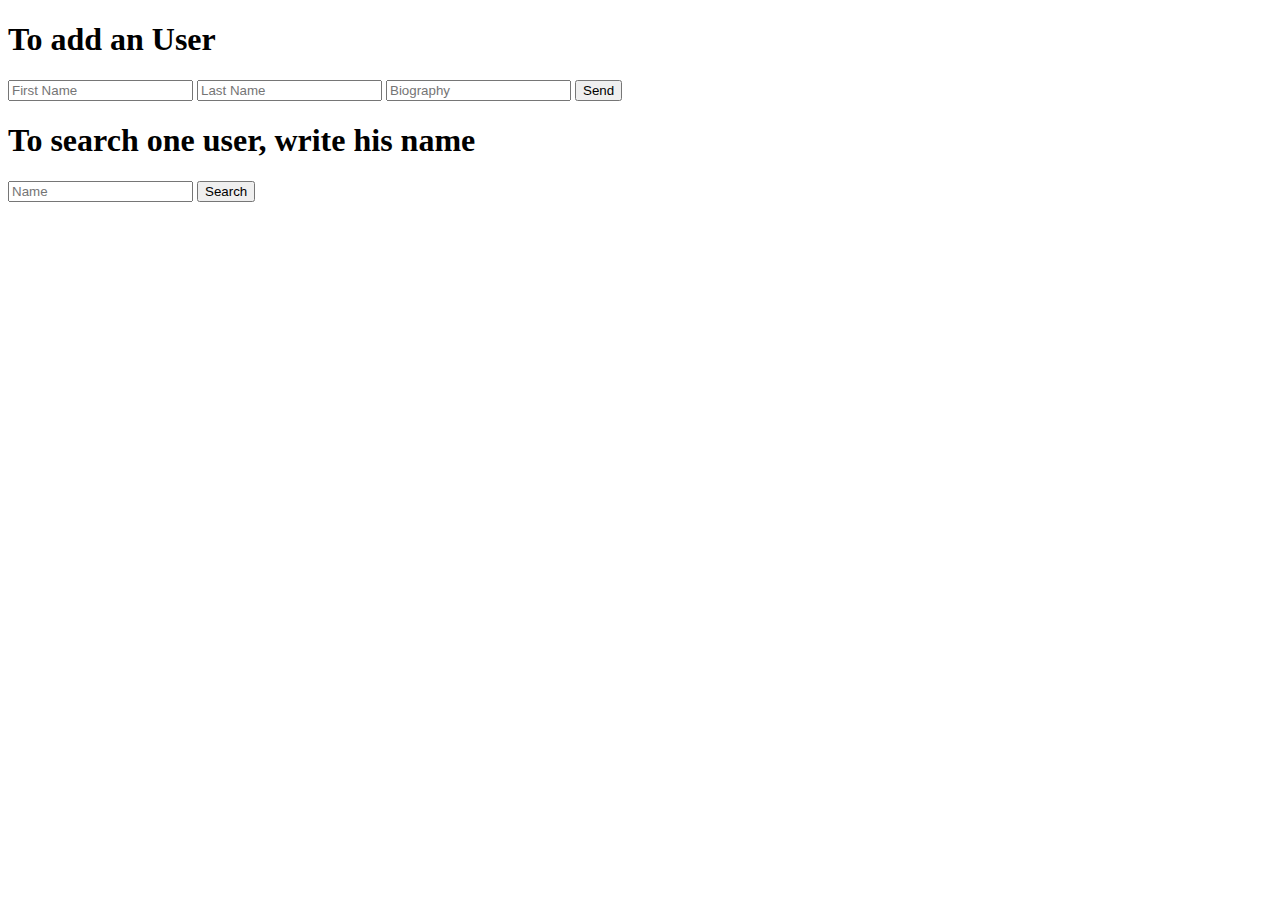
<file: index.html>
<!DOCTYPE html>
<html lang="en">

<head>
    <meta charset="UTF-8">
    <meta name="viewport" content="width=device-width, initial-scale=1.0">
    <title>teste das rotas da api</title>
</head>

<body>
    <div class="Users" style="display: none;">
        <h1>Choose one user to edit!</h1>
        <ul id="list">

        </ul>

        <form id="EditForm">
            <input type="text" placeholder="First Name" name="FirstName">
            <input type="text" placeholder="Last Name" name="LastName">
            <input type="text" placeholder="Biography" name="Biography">
            <button type="submit" id="edit">Edit</button>
        </form>


        <h1>Click in one of the names and here to delete</h1>

        <button id="Delete">Delete</button>
    </div>
    <h1>To add an User</h1>
    <form id="UserForm">
        <input type="text" placeholder="First Name" name="FirstName">
        <input type="text" placeholder="Last Name" name="LastName">
        <input type="text" placeholder="Biography" name="Biography">
        <button type="submit" id="send">Send</button>
    </form>


    <h1>To search one user, write his name</h1>
    <form id="SearchForm">
        <input type="text" placeholder="Name" name="FirstName">
        <button type="submit" id="search">Search</button>
    </form>

    <ul id="listInfo">

    </ul>

</body>

<script>


    document.addEventListener("DOMContentLoaded", async () => {

        const res = await fetch("http://localhost:8080/api/user/", {
            method: "GET"
        })

        const data = await res.json()
        const list = document.querySelector("#list")
        console.log(data.data)
        if (Object.keys(data.data).length !== 0) {
            document.querySelector(".Users").style.display = "block"
        }

        Object.values(data.data).forEach(u => {
            li = document.createElement("li")
            li.id = u.Id
            li.innerText = u.FirstName
            list.appendChild(li)
            li.addEventListener("click", () => {

                document.querySelector("#Delete").addEventListener("click", async (e) => {
                    const res = await fetch("http://localhost:8080/api/user/" + u.Id, {
                        method: "DELETE"
                    });

                    const result = await res.json();
                    console.log(result);
                    location.reload()
                })

                document.querySelector("#EditForm").addEventListener("submit", async (e) => {
                    const data = {
                        FirstName: e.target.FirstName.value,
                        LastName: e.target.LastName.value,
                        Biography: e.target.Biography.value
                    };


                    const res = await fetch("http://localhost:8080/api/user/" + u.Id, {
                        method: "PUT",
                        body: JSON.stringify(data)
                    });

                    const result = await res.json();
                    console.log(result);

                })
            })
        });

    });

    document.querySelector("#UserForm").addEventListener("submit", async (e) => {

        const data = {
            FirstName: e.target.FirstName.value,
            LastName: e.target.LastName.value,
            Biography: e.target.Biography.value
        };


        const res = await fetch("http://localhost:8080/api/user/", {
            method: "POST",
            body: JSON.stringify(data)
        });

        const result = await res.json();
        console.log(result);

    })


    document.querySelector("#SearchForm").addEventListener("submit", async (e) => {
        e.preventDefault()
        var FirstName = e.target.FirstName.value


        const res = await fetch("http://localhost:8080/api/user/search/" + FirstName)

        const result = await res.json()

        if (result.data.Id == 0){
            return 
        }

        const listInfo = document.querySelector("#listInfo")

        li = document.createElement("li")
        li.id = result.data.Id
        li.innerText = `First name:  ${result.data.FirstName}`

        li2 = document.createElement("li")
        li2.id = result.data.Id
        li2.innerText = `Last name:  ${result.data.LastName}`

        li3 = document.createElement("li")
        li3.id = result.data.Id
        li3.innerText = `Biography:  ${result.data.Biography}`

        listInfo.appendChild(li)
        listInfo.appendChild(li2)
        listInfo.appendChild(li3)
    })



</script>

</html>
</file>
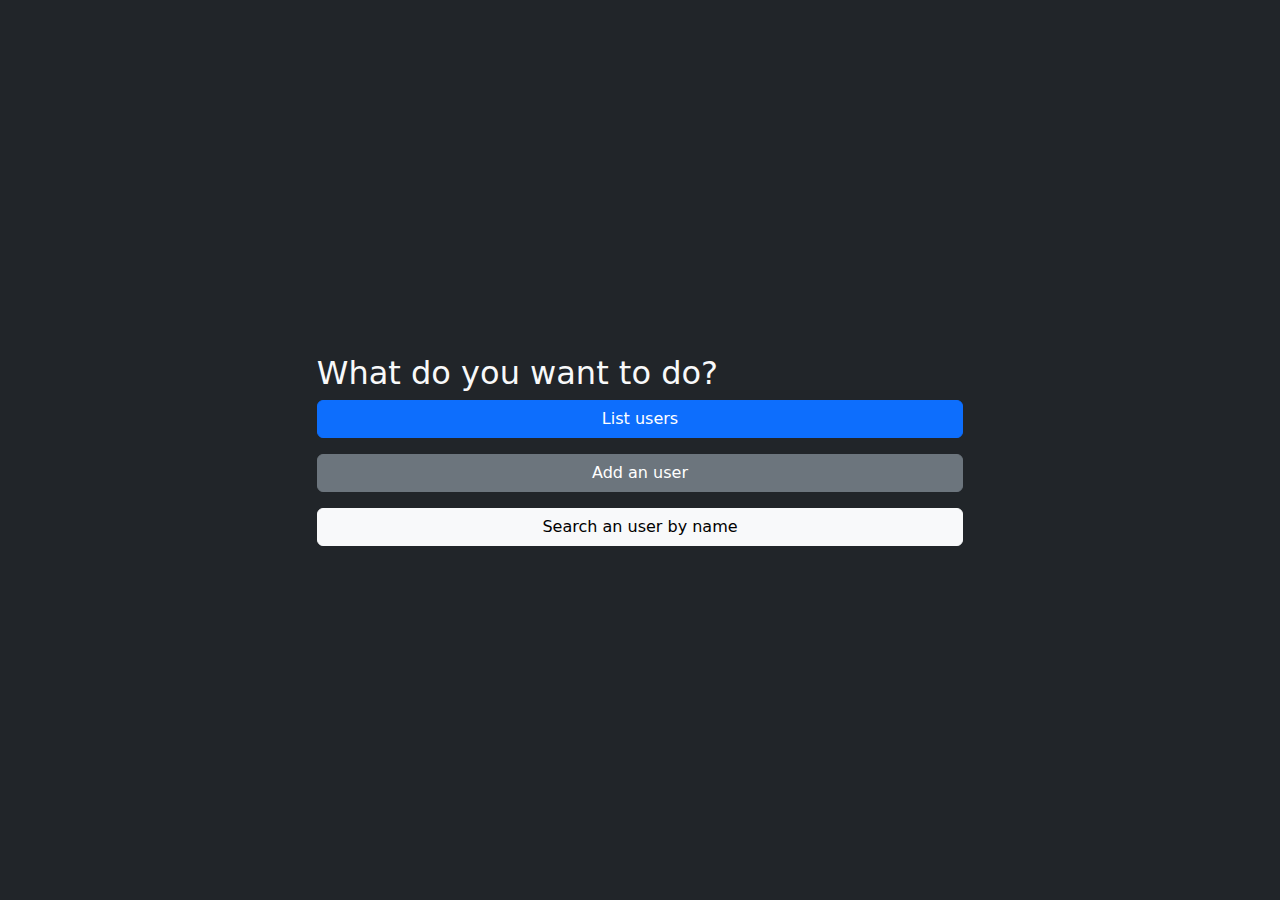
<file: view/index.html>
<!DOCTYPE html>
<html lang="en">

<head>
    <meta charset="UTF-8">
    <meta name="viewport" content="width=device-width, initial-scale=1.0">
    <title>Api routes</title>
    <link rel="stylesheet" href="../static/styles.css">
    <link rel="stylesheet" href="../static/bootstrap/bootstrap.min.css">
</head>

<body>

    <div class="container-fluid container-main bg-dark d-flex justify-content-center align-items-center">
        <div class="row">
            <h2 class="text-light">What do you want to do?</h2>
            <div class="col d-flex flex-column gap-3">
                <button class="btn btn-primary" id="list_users">List users</button>
                <button class="btn btn-secondary" id="add_user">Add an user</button>
                <button class="btn btn-light" id="search">Search an user by name</button>
            </div>
        </div>
    </div>



    <div class="users d-none bg-dark d-flex justify-content-center align-items-center">
        <div class="row d-block">
            <h1 class="text-light">Choose one user to edit!</h1>
            <ul id="list" class="text-light">

            </ul>

            <form id="EditForm">
                <input type="text" placeholder="First Name" name="FirstName" class="form-control">
                <input type="text" placeholder="Last Name" name="LastName" class="form-control">
                <input type="text" placeholder="Biography" name="Biography" class="form-control">
                <button type="submit" id="edit" class="btn btn-secondary">Edit</button>
            </form>


            <h1 class="text-light">Click in one of the names and here to delete</h1>
            <div class="gap-10">
                <button id="Delete" class="btn btn-warning">Delete</button>
                <button id="returnList" class="btn btn-danger">Return</button>
            </div>

        </div>

    </div>

    <div class="d-none container-fluid container-add bg-dark d-flex justify-content-center align-items-center">
        <div class="row">
            <div class="addUser">
                <h1 class="text-light">To add an User</h1>
                <div class="col d-flex flex-column gap-3">
                    <form id="UserForm" class="gap-5">
                        <input type="text" placeholder="First Name" name="FirstName" class="form-control">
                        <input type="text" placeholder="Last Name" name="LastName" class="form-control">
                        <input type="text" placeholder="Biography" name="Biography" class="form-control">
                        <div class="d-flex">
                            <button type="submit" id="send" class="btn btn-secondary mt-2 w-50">Send</button>
                            <button class="btn btn-danger mt-2 w-50" id="return">Return</button>
                        </div>
                    </form>
                </div>
            </div>
        </div>
    </div>

    <div class="d-none container-fluid container-search bg-dark d-flex justify-content-center align-items-center">
        <div class="row d-block">
            <h1 class="text-light">To search one user, write his name</h1>
            <form id="SearchForm">
                <input type="text" placeholder="Name" name="FirstName" class="form-control">
                <button type="submit" id="search" class="btn btn-secondary">Search</button>
            </form>

            <ul id="listInfo" class="text-light">

            </ul>

            <button class="btn btn-danger mt-2 w-50" id="returnSearch">Return</button>
        </div>
    </div>
</body>

<script src="../static/app.js"></script>
<script src="../static/bootstrap/bootstrap.bundle.min.js"></script>

</html>
</file>
<file: static/styles.css>
*{
    padding: 0;
    margin: 0;
}

.container-main, .container-add, .users, .container-search{
    height: 100vh !important;
}
</file>
